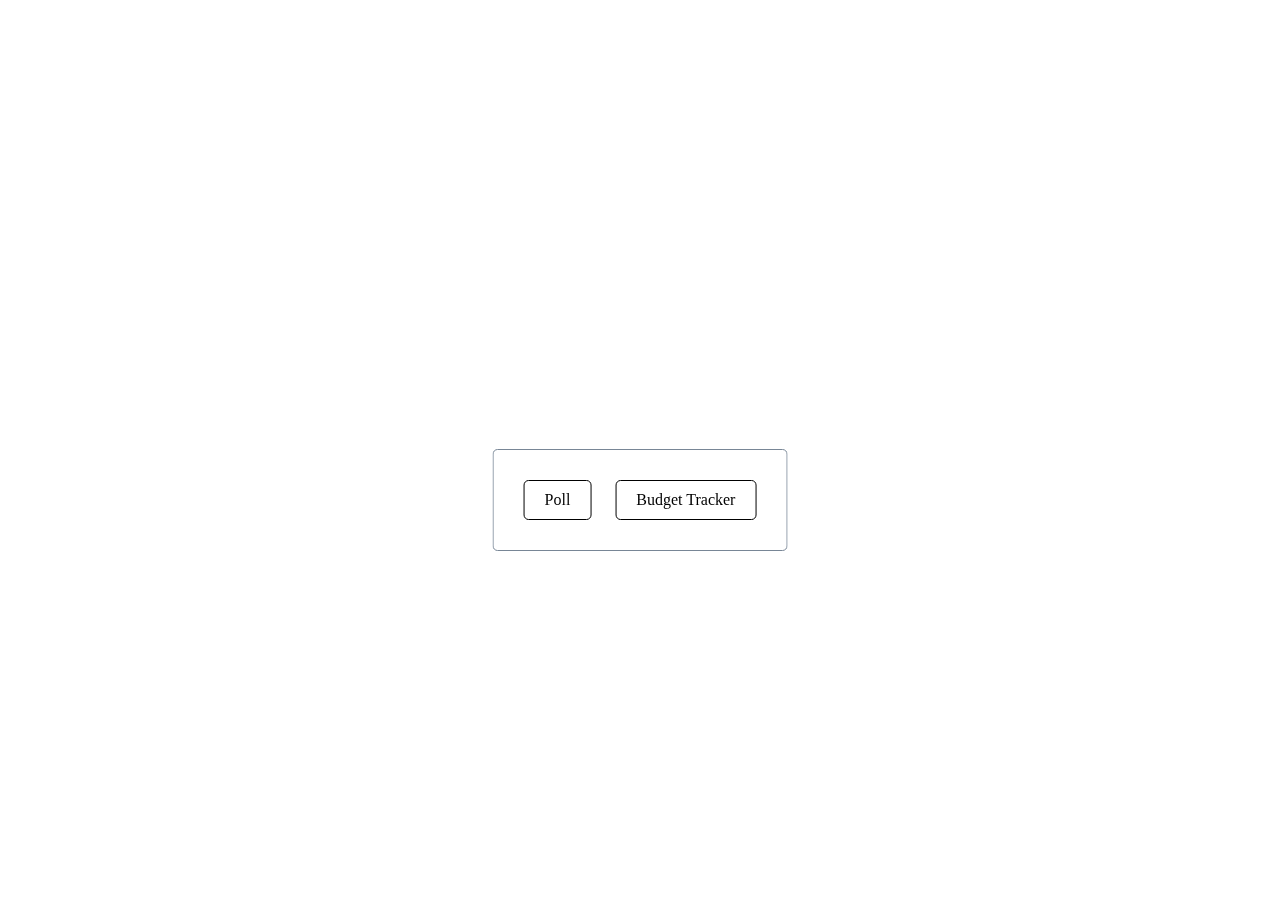
<file: front.html>
<!DOCTYPE html>
<html lang="en">
<head>
  <meta charset="UTF-8">
  <meta name="viewport" content="width=device-width, initial-scale=1.0">
  <title>Main Page</title>
  <link rel="stylesheet" href="styl.css">
</head>
<body>
  <div class="container">
    <a href="poll.html" class="link">Poll</a>
    <a href="site1.html" class="link">Budget Tracker</a>
  </div>
</body>
</html>
</file>
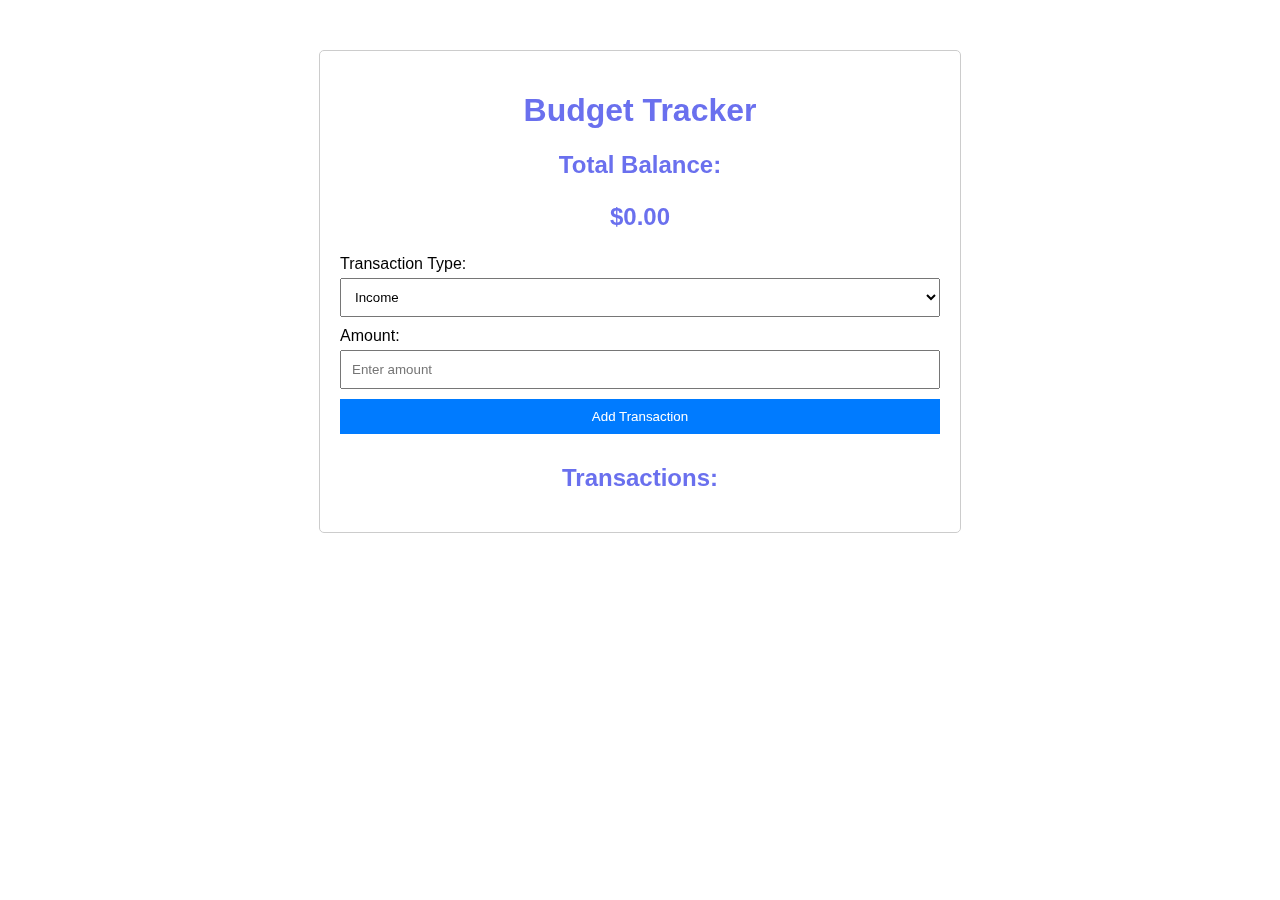
<file: site1.html>
<!DOCTYPE html>
<html lang="en">
<head>
    <meta charset="UTF-8">
    <meta name="viewport" content="width=device-width, initial-scale=1.0">
    <title>Budget Tracker</title>
    <link rel="stylesheet" href="styles.css">
</head>
<body>
    <div class="container">
        <h1>Budget Tracker</h1>
        <div class="balance">
            <h2>Total Balance:</h2>
            <p id="totalBalance">$0.00</p>
        </div>
        <form id="transactionForm">
            <label for="type" style="color:rgb(0, 0, 0)">Transaction Type:</label>
            <select id="type">
                <option value="income">Income</option>
                <option value="expense">Expense</option>
            </select>
            <label for="amount" style="color:rgb(0, 0, 0)">Amount:</label>
            <input type="number" id="amount" step="0.01" placeholder="Enter amount">
            <button type="submit">Add Transaction</button>
        </form>
        <div class="transactions">
            <h2>Transactions:</h2>
            <ul id="transactionList">
            </ul>
        </div>
    </div>

    <script src="script.js"></script>
</body>
</html>
</file>
<file: styl.css>
.container {
    text-align: center; 
    margin-top: 500px; 
    max-width: 600px;
    margin: 50px auto;
    padding: 20px;
    border: 1px solid #768494fb;
    border-radius: 5px;
    backdrop-filter: blur(75px);

    position: absolute;
    top: 50%;
    left: 50%;
    transform: translate(-50%, -50%);
    
  }
  
  .link {
    display: inline-block; 
    margin: 10px; 
    padding: 10px 20px; 
    text-decoration: none; 
    color: #000000; 
    border: 1px solid #000000;
    border-radius: 5px; 
    transition: background-color 0.3s, color 0.3s; 
  }
  
  .link:hover {
    background-color: #007bff; 
    color: #fff;
  }
  body{
    background-image: url("https://images.pexels.com/photos/531880/pexels-photo-531880.jpeg?cs=srgb&dl=pexels-pixabay-531880.jpg&fm=jpg");
  }
</file>
<file: styles.css>
body {
    font-family: Arial, sans-serif;
    margin: 0;
    padding: 0;
    color: rgb(106, 112, 238);
    background-image: url("https://media.licdn.com/dms/image/D5612AQGplp7JKG6Iiw/article-cover_image-shrink_720_1280/0/1673950361361?e=1717027200&v=beta&t=Xknzg-np7_gziQ7g7w2rJemMeSiBlCxtVcIJ_v-GN08");
    background-repeat: no-repeat;
}

.container {
    max-width: 600px;
    margin: 50px auto;
    padding: 20px;
    border: 1px solid #ccc;
    border-radius: 5px;
    backdrop-filter: blur(10px);
}

h1, h2 {
    text-align: center;
}

.balance {
    text-align: center;
}

.balance p {
    font-size: 24px;
    font-weight: bold;
}

form {
    margin-bottom: 20px;
}

form label {
    display: block;
    margin-bottom: 5px;
}

form input, form select, form button {
    width: 100%;
    padding: 10px;
    margin-bottom: 10px;
    box-sizing: border-box;
}

form button {
    background-color: #007bff;
    color: #fff;
    border: none;
    cursor: pointer;
}

form button:hover {
    background-color: #0056b3;
}

.transactions ul {
    list-style-type: none;
    padding: 0;
}

.transactions li {
    margin-bottom: 10px;
    padding: 10px;
    border: 1px solid #ccc;
    border-radius: 5px;
    background-color: #f9f9f9;
}

.transactions li.expense {
    border-color: #dc3545;
}

.transactions li.income {
    border-color: #28a745;
}
</file>
